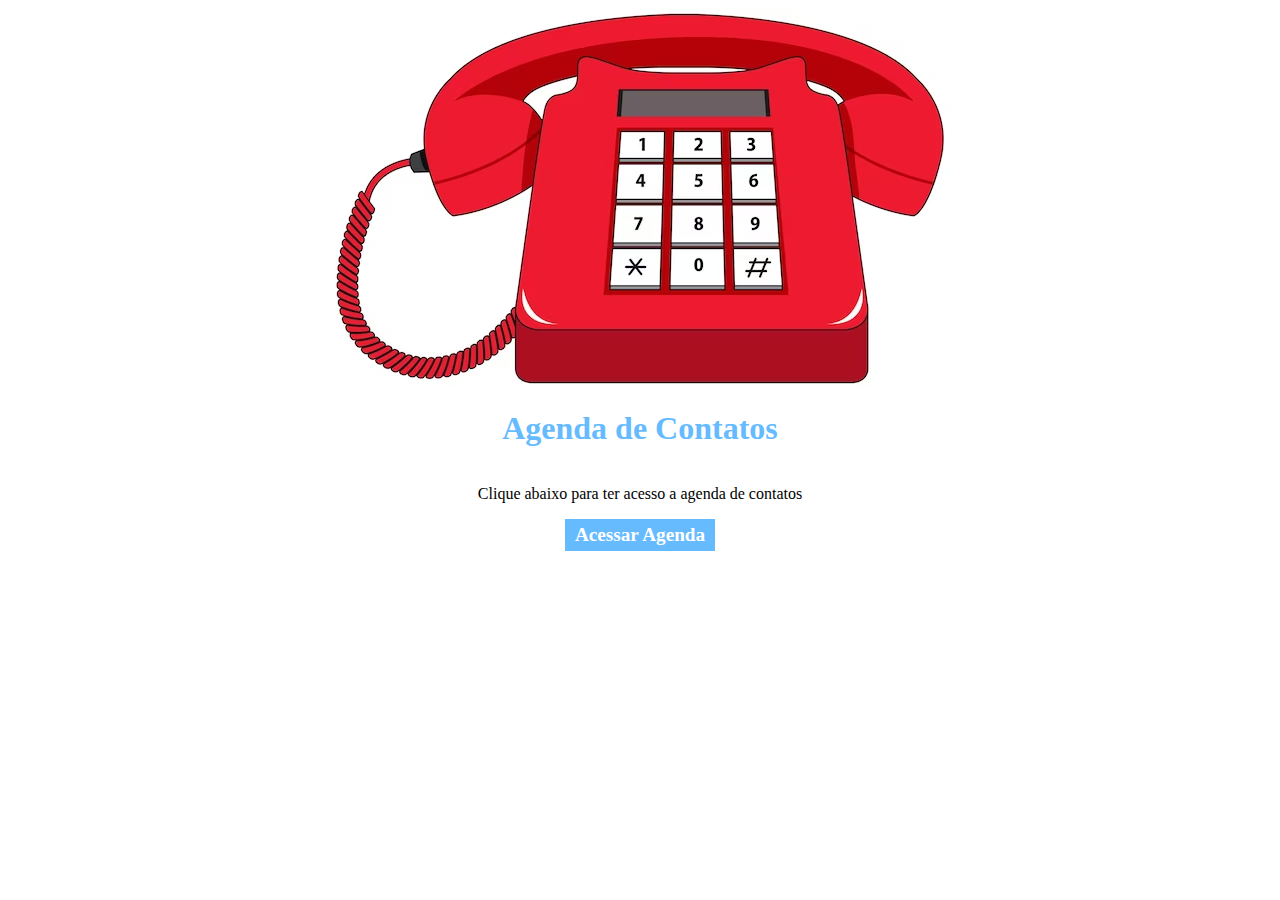
<file: agenda/src/main/webapp/index.html>
<!DOCTYPE html>
<html>
<head>
<meta charset="utf-8">
<title>Agenda de Contatos</title>
<link rel="icon" href="img/favicon.png">
<link rel="stylesheet" href="css/style.css">

</head>
<body>
	<main>
	<div class="central">
	
	<img src="img/telefone-fixo-retro.avif">
	
	<h1>Agenda de Contatos</h1>
	<p>Clique abaixo para ter acesso a agenda de contatos </p>
	<a href="main" class="btn-comum" >Acessar Agenda</a>
	</div>
	</main>
</body>
</html>
</file>
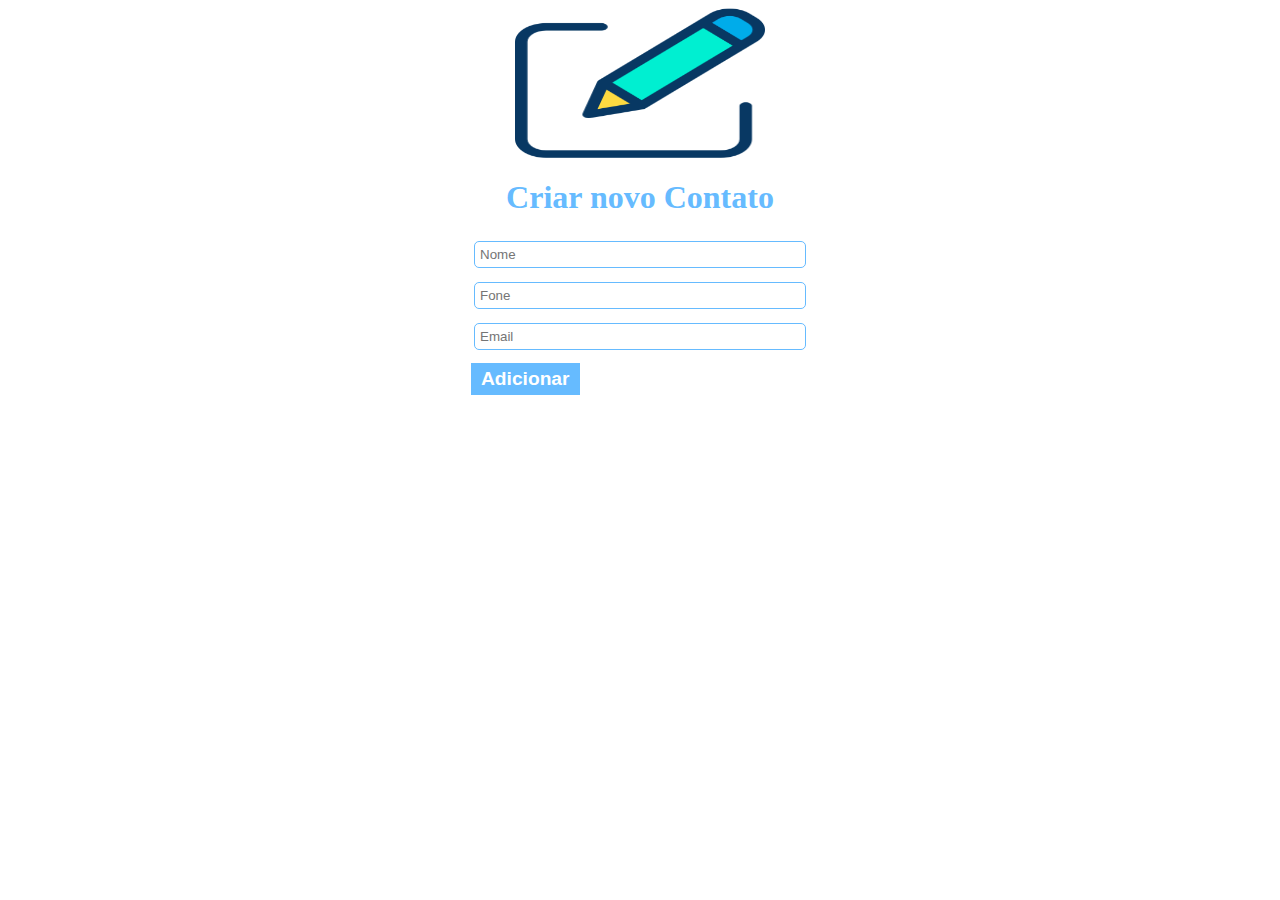
<file: agenda/src/main/webapp/novoContato.html>
<!DOCTYPE html>
<html>

<head>
	<meta charset="utf-8">
	<title>Agenda de Contatos</title>
	<link rel="icon" href="img/favicon.png">
	<link rel="stylesheet" href="css/style.css">

</head>

<body>
	<main>
		<div class="central">

			<img src="img/editar.png" class="img-superior">

			<h1>Criar novo Contato</h1>
			<form name="formContato" action"insert">
				<table>
					<tr>
						<td> <input type="text" class="caixa-texto" name="nome" placeholder="Nome"></td>
					</tr>
					<tr>
						<td> <input type="text" class="caixa-texto" name="fone" placeholder="Fone"></td>
					</tr>
					<tr>
						<td> <input type="text" class="caixa-texto" name="email" placeholder="Email"></td>
					</tr>
				</table>
				<input type="button" class="btn-comum" value="Adicionar" onclick="validar()">
		</form>
		</div>
	</main>
	<script src="js/validador.js"></script>
	</body>

</html>
</file>
<file: agenda/src/main/webapp/css/style.css>
@charset "utf=8";

body{
	font-size: 1em;
}
h1{
	color: #66bbff;
	
}
.btn-comum{
	text-decoration: none;
	background-color: #66bbff;
	padding: 5px 10px 5px 10px;
	color: #fff;
	font-size: 1.2em;
	font-weight: 700;
	border: 0;
	cursor: pointer;
}
.central{
	display: flex;
	align-items: center;
	justify-content: center;
	flex-direction: column
}
.caixa-texto{
	width: 320px;
	padding: 5px;
	margin-bottom: 10px;
	border: 1px solid #66bbff;
	border-radius: 5px;
} 
.img-superior{
	width: 250px;
	height: 150px;
}
</file>
